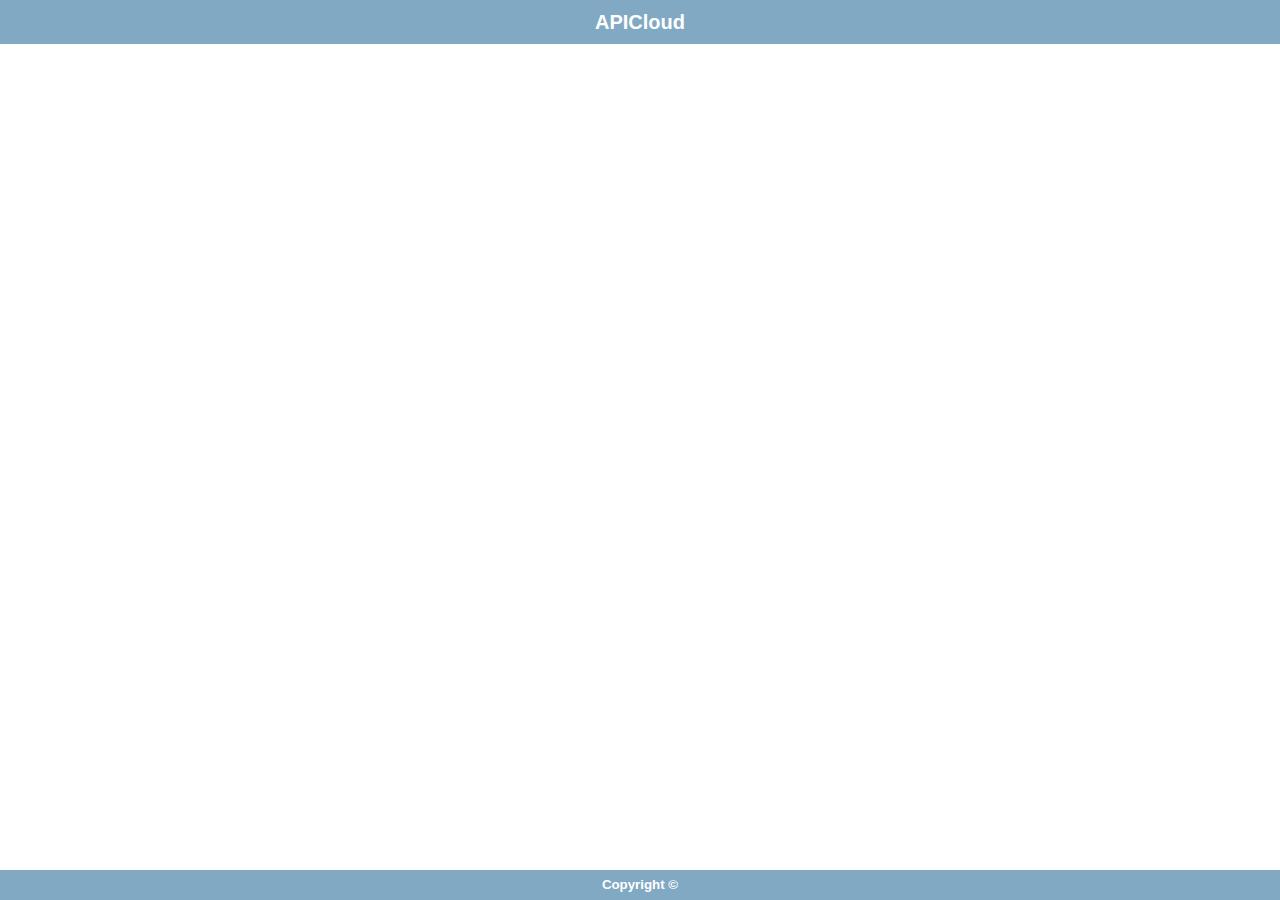
<file: index.html>
<!doctype html>
<html>
<head>
    <meta charset="utf-8">
    <meta name="viewport" content="maximum-scale=1.0,minimum-scale=1.0,user-scalable=0,width=device-width,initial-scale=1.0"/>
    <meta name="format-detection" content="telephone=no,email=no,date=no,address=no">
    <title>Hello APP</title>
    <link rel="stylesheet" type="text/css" href="./css/api.css" />
    <style type="text/css">
    html,body{
        height: 100%;
    }
    #wrap{
        height: 100%;
        display: -webkit-box;
        display: -webkit-flex;
        display: flex;
        -webkit-box-orient: vertical;
        -webkit-flex-flow: column;
               flex-flow: column;
    }
    #header{
        text-align: center; background-color: #81a9c3; color: #fff;
        width: 100%;
    }
    #header h1{
        font-size: 20px; height: 44px; line-height: 44px; margin: 0em; color: #fff;
    }
    #main{
        -webkit-box-flex: 1; 
        -webkit-flex: 1;
        flex: 1;
    }
    #footer{
        height: 30px; line-height: 30px;
        background-color: #81a9c3; 
        width: 100%;
        text-align: center;
    }
    #footer h5{
        color: white;
    }
    .con{font-size: 28px; text-align: center;}
    </style>
</head>
<body>
    <div id="wrap">
        <div id="header">
            <h1>APICloud</h1>
        </div>
        <div id="main">
                
        </div>
        <div id="footer">
            <h5>Copyright &copy;<span id="year"></span> </h5>
        </div>
    </div>
</body>
<script type="text/javascript" src="./script/api.js"></script>
<script type="text/javascript">
    apiready = function(){

        var header = $api.byId('header');
        //适配iOS 7+，Android 4.4+状态栏
        $api.fixStatusBar(header);

        var headerPos = $api.offset(header);
        var main = $api.byId('main');
        var mainPos = $api.offset(main);
        api.openFrame({
            name: 'main',
            url: 'html/main.html',
            bounces: false,
            rect: {
                x: 0,
                y: headerPos.h,
                w: 'auto',
                h: mainPos.h
            }
        });

        var year = $api.byId('year');
        year.innerHTML = new Date().getFullYear();

    };
</script>
</html>
</file>
<file: css/api.css>
html{
	font-family: sans-serif;
}
html,body,header,section,footer,div,ul,ol,li,img,a,span,em,del,legend,center,strong,var,fieldset,form,label,dl,dt,dd,cite,input,hr,time,mark,code,figcaption,figure,textarea,h1,h2,h3,h4,h5,h6,p{
	margin:0;
	border:0;
	padding:0;
	font-style:normal;
}
html,body {
	-webkit-touch-callout:none;
	-webkit-text-size-adjust:none;
	-webkit-tap-highlight-color:rgba(0, 0, 0, 0);
	-webkit-user-select:none;
	background-color: #fff;
}
nav,article,aside,details,main,header,footer,section,fieldset,figcaption,figure{
	display: block;
}
img,a,button,em,del,strong,var,label,cite,small,time,mark,code,textarea{
	display:inline-block;
}
header,section,footer {
	position:relative;
}
ol,ul{
	list-style:none;
}
input,button,textarea {
	border:0;
	margin:0;
	padding:0;
	font-size:1em;
	line-height:1em;
	/*-webkit-appearance:none;*/
	background-color:rgba(0, 0, 0, 0);
}
span{
	display:inline-block;
}
a:active, a:hover {
  outline: 0;
}
a, a:visited{
	text-decoration:none;
}

label, .wordWrap{
    word-wrap: break-word;
    word-break: break-all;
}
table {
  border-collapse: collapse;
  border-spacing: 0;
}
td,th {
  padding: 0;
}
.clearfix:after{
	content: ' ';
	display: block;
	clear: both;
	visibility:hidden;
	line-height: 0;
	height:0;
}
.loading_more{
	display: block;
	height: 1.5em;
	width: 100%;
}
.loading_more:before {
	display: inline-block; vertical-align: text-bottom;
	content: ' '; height: 16px; width: 16px; margin-right: 6px;
	background: url(../image/loading_more.gif) no-repeat center;
	-webkit-background-size: contain;
	background-size: contain;
} 
.loading_more:after {
	content: '加载更多';	
}
</file>
